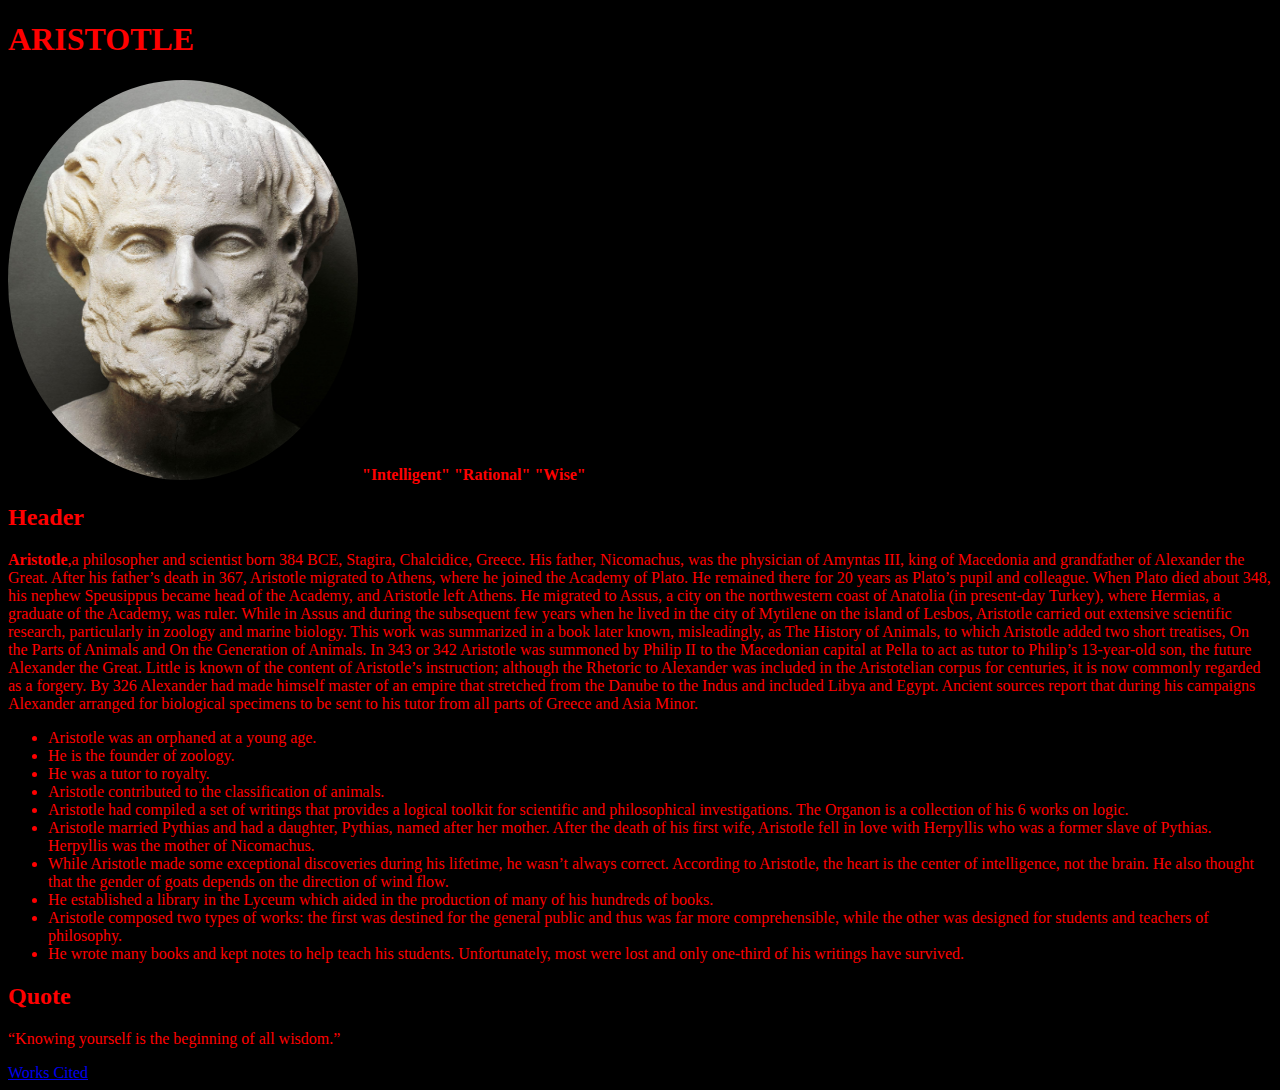
<file: index.html>
<!DOCTYPE html>
<html>
<head>
	<meta charset="utf-8">
	<meta name="viewport" content="width=device-width, initial-scale=1">
	<title>Aristotle</title>
	<link rel="stylesheet" type="text/css" href="style.css">
</head>
<body>
	<h1> <b>ARISTOTLE</b> </h1>
     <img src="aristotle123.jfif">
     <span><b>"Intelligent"</b></span>
     <span><b>"Rational"</b></span>
     <span><b>"Wise"</b></span>
	<h2> Header </h2>
 <p> <b>Aristotle</b>,a philosopher and scientist born 384 BCE, Stagira, Chalcidice, Greece. His father, Nicomachus, was the physician of Amyntas III, king of Macedonia and grandfather of Alexander the Great. After his father’s death in 367, Aristotle migrated to Athens, where he joined the Academy of Plato. He remained there for 20 years as Plato’s pupil and colleague. When Plato died about 348, his nephew Speusippus became head of the Academy, and Aristotle left Athens. He migrated to Assus, a city on the northwestern coast of Anatolia (in present-day Turkey), where Hermias, a graduate of the Academy, was ruler. While in Assus and during the subsequent few years when he lived in the city of Mytilene on the island of Lesbos, Aristotle carried out extensive scientific research, particularly in zoology and marine biology. This work was summarized in a book later known, misleadingly, as The History of Animals, to which Aristotle added two short treatises, On the Parts of Animals and On the Generation of Animals. In 343 or 342 Aristotle was summoned by Philip II to the Macedonian capital at Pella to act as tutor to Philip’s 13-year-old son, the future Alexander the Great. Little is known of the content of Aristotle’s instruction; although the Rhetoric to Alexander was included in the Aristotelian corpus for centuries, it is now commonly regarded as a forgery. By 326 Alexander had made himself master of an empire that stretched from the Danube to the Indus and included Libya and Egypt. Ancient sources report that during his campaigns Alexander arranged for biological specimens to be sent to his tutor from all parts of Greece and Asia Minor.</p>
  <ul>
  	<li>Aristotle was an orphaned at a young age.</li>
  	<li>He is the founder of zoology.</li>
  	<li>He was a tutor to royalty.</li>
  	<li>Aristotle contributed to the classification of animals.</li>
  	<li>Aristotle had compiled a set of writings that provides a logical toolkit for scientific and philosophical investigations. The Organon is a collection of his 6 works on logic.</li>
  	<li>Aristotle married Pythias and had a daughter, Pythias, named after her mother. After the death of his first wife, Aristotle fell in love with Herpyllis who was a former slave of Pythias. Herpyllis was the mother of Nicomachus.</li>
  	<li>While Aristotle made some exceptional discoveries during his lifetime, he wasn’t always correct. According to Aristotle, the heart is the center of intelligence, not the brain. He also thought that the gender of goats depends on the direction of wind flow.</li>
  	<li>He established a library in the Lyceum which aided in the production of many of his hundreds of books.</li>
  	<li>Aristotle composed two types of works: the first was destined for the general public and thus was far more comprehensible, while the other was designed for students and teachers of philosophy.</li>
  	<li>He wrote many books and kept notes to help teach his students. Unfortunately, most were lost and only one-third of his writings have survived.</li>
  </ul>
  <h2> <b>Quote</b> </h2>
  <p> “Knowing yourself is the beginning of all wisdom.” </p>
   <a href="bibliography.html"> Works Cited</a>
</html>
</file>
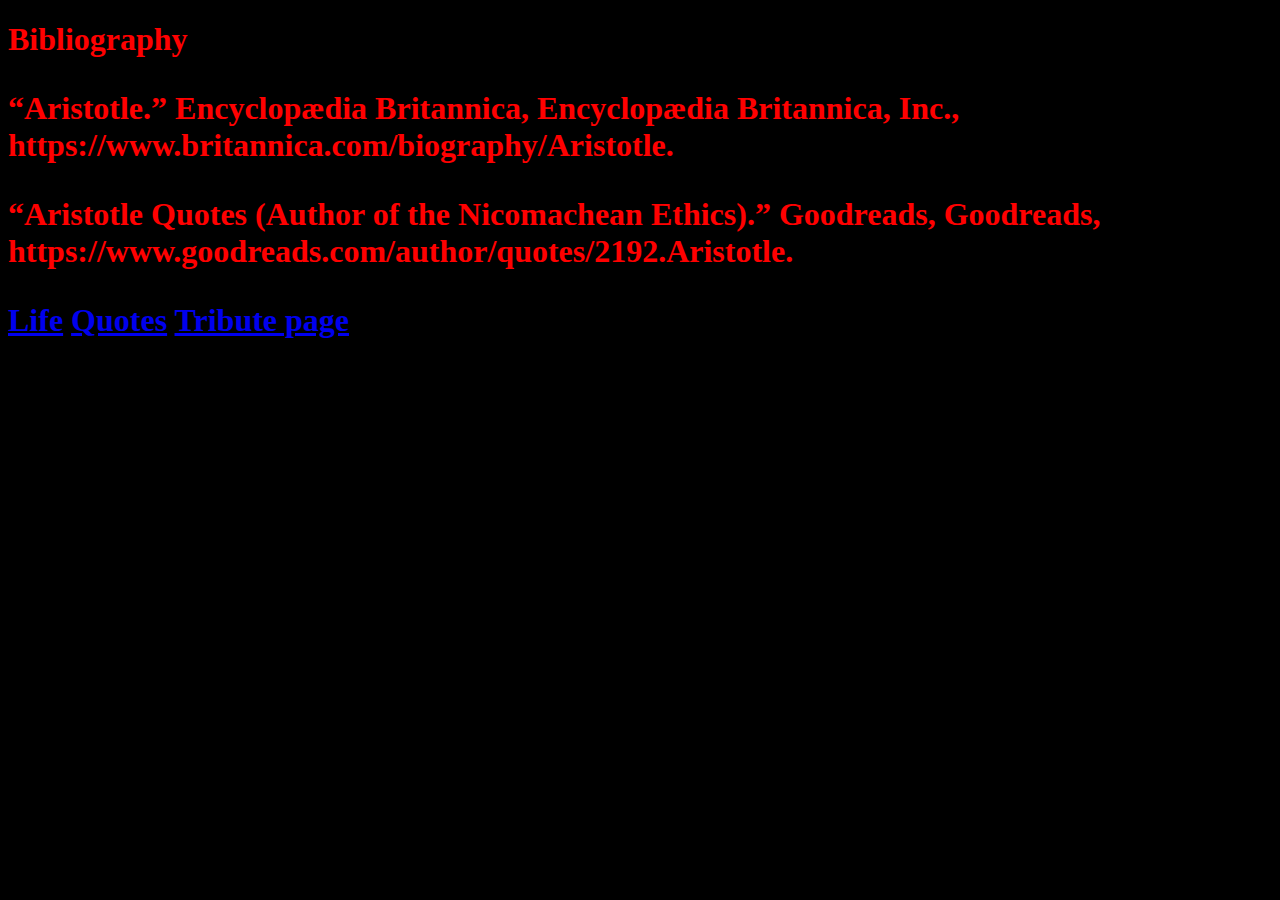
<file: bibliography.html>
<!DOCTYPE html>
<html>
<head>
	<meta charset="utf-8">
	<meta name="viewport" content="width=device-width, initial-scale=1">
	<title>Works</title>
	<link rel="stylesheet" type="text/css" href="style.css">
</head>
<body>
<h1> Bibliography <h1>
<p> “Aristotle.” Encyclopædia Britannica, Encyclopædia Britannica, Inc., https://www.britannica.com/biography/Aristotle.  </p>
<p> “Aristotle Quotes (Author of the Nicomachean Ethics).” Goodreads, Goodreads, https://www.goodreads.com/author/quotes/2192.Aristotle.  </p>
<a href="https://www.britannica.com/biography/Aristotle"> Life</a>
<a href="https://www.goodreads.com/author/quotes/2192.Aristotle"> Quotes</a>
<a href="index.html">Tribute page
</body>
</html>
</file>
<file: style.css>
img {
	border-radius: 50%;
	width: 350px;
	height: 400px;	
}

body {
	background-color: black;
}

p {
	color: red;
}

h1 {
	color: red;
}

span {
	color: red;
}

ul {
	color: red;
}

h2 {
	color: red;
}
</file>
